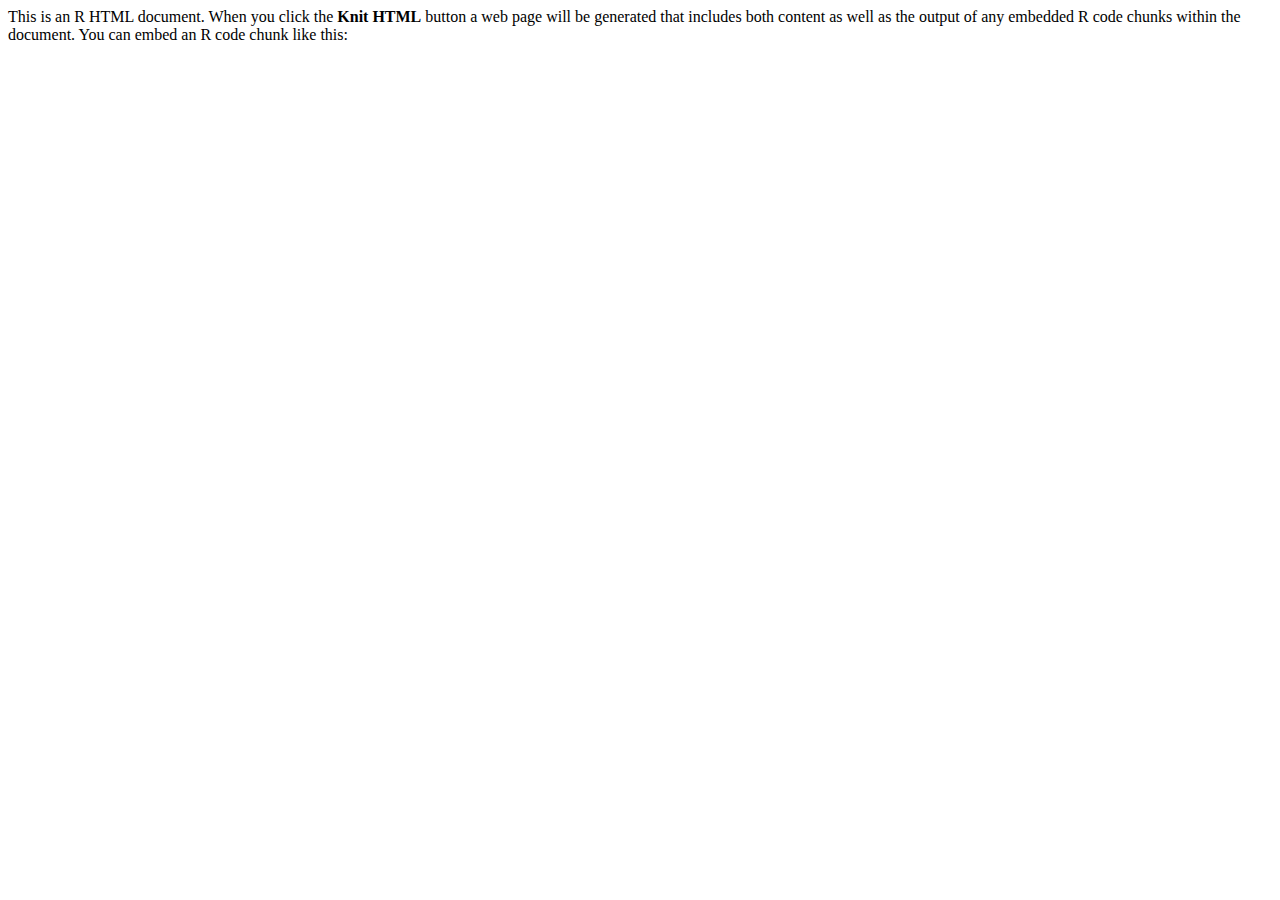
<file: index.html>
<html>

<head>
<title>TIER Exercises</title>
</head>

<body>

<p>This is an R HTML document. When you click the <b>Knit HTML</b> button a web page will be generated that includes both content as well as the output of any embedded R code chunks within the document. You can embed an R code chunk like this:</p>

</body>
</html>
</file>
